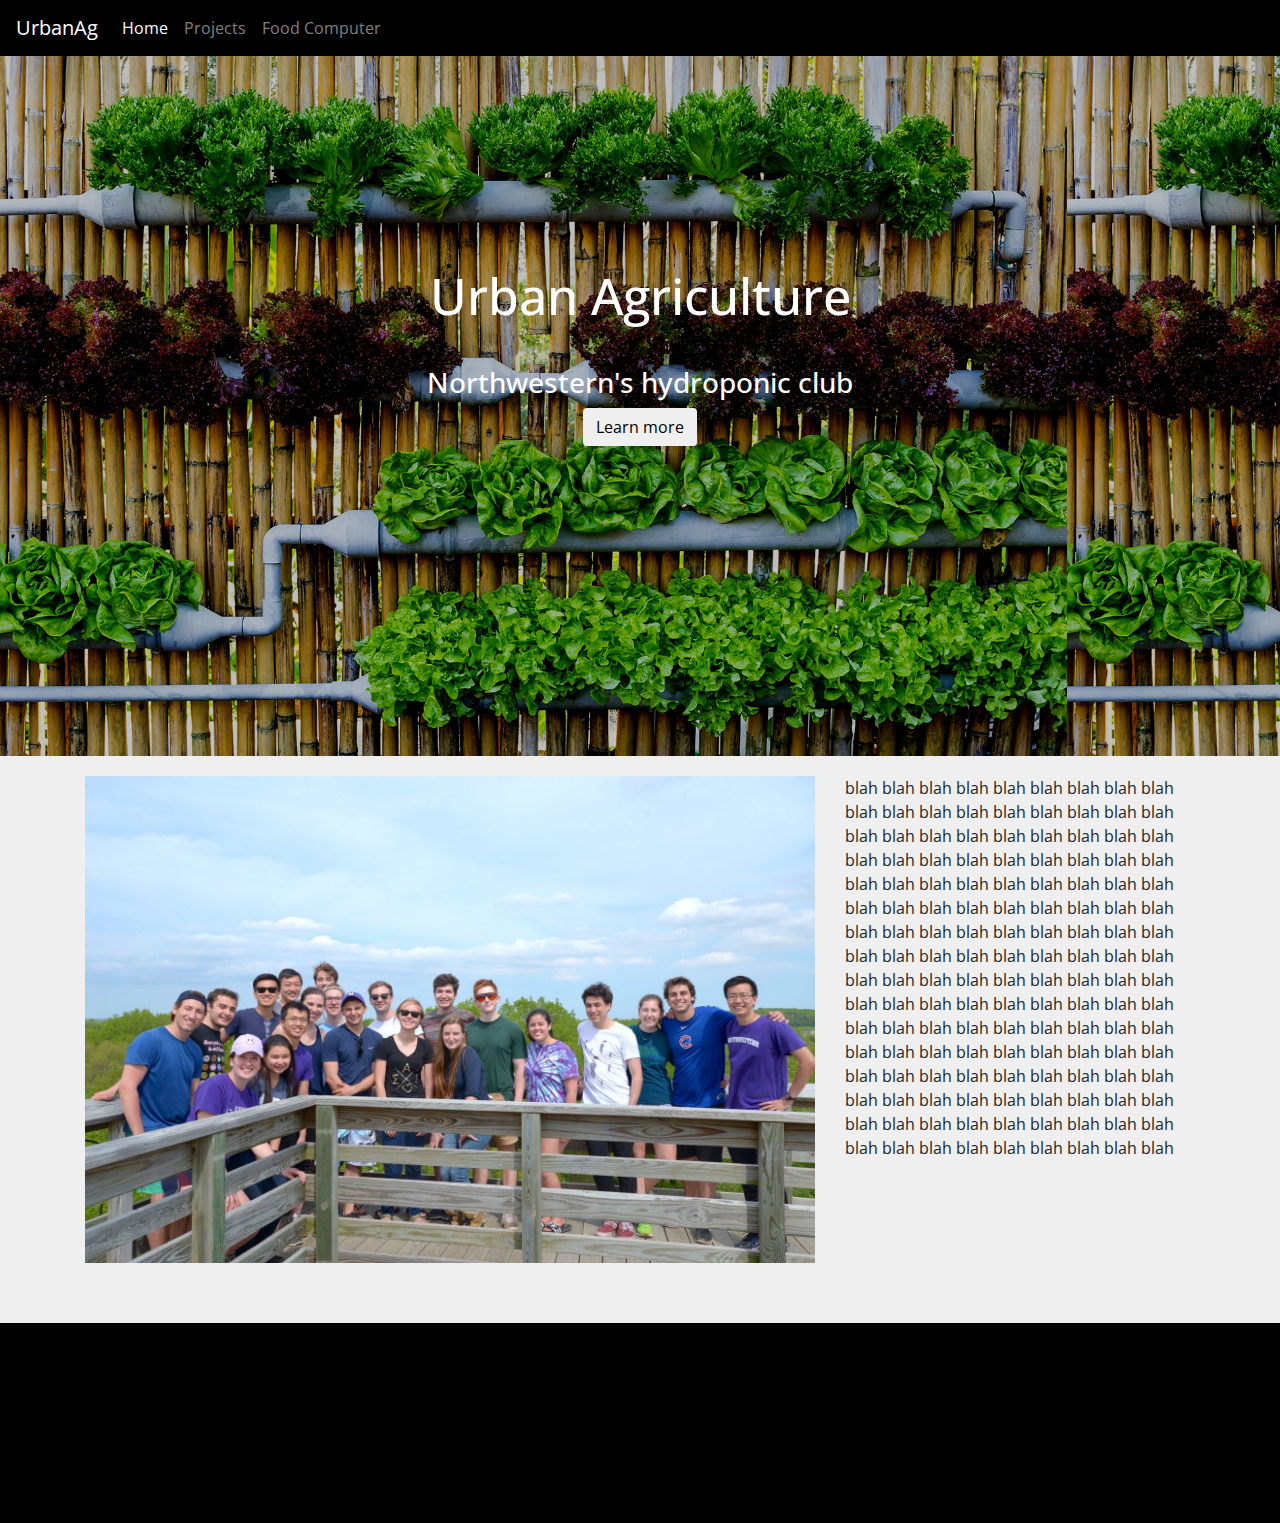
<file: index.html>
<!DOCTYPE html>
<html lang="en">

<head>
  <meta http-equiv="Content-Type" content="text/html; charset=UTF-8">
  <title>UrbanAg</title>

  <link rel="stylesheet" href="https://maxcdn.bootstrapcdn.com/bootstrap/4.0.0/css/bootstrap.min.css" integrity="sha384-Gn5384xqQ1aoWXA+058RXPxPg6fy4IWvTNh0E263XmFcJlSAwiGgFAW/dAiS6JXm" crossorigin="anonymous">
  <link href="https://fonts.googleapis.com/icon?family=Material+Icons" rel="stylesheet">
  <link href="https://fonts.googleapis.com/css?family=Open+Sans" rel="stylesheet">
  <link rel="stylesheet" href="./custom_css/index.css">


  </script>


</head>

<body class="good_gray">
  <!-- Fixed navbar -->
      <nav class="navbar navbar-expand-md navbar-dark navyy">
        <a class="navbar-brand" href="#">UrbanAg</a>
        <button class="navbar-toggler" type="button" data-toggle="collapse" data-target="#navbarCollapse" aria-controls="navbarCollapse" aria-expanded="false" aria-label="Toggle navigation">
          <span class="navbar-toggler-icon"></span>
        </button>
        <div class="collapse navbar-collapse"  id="navbarCollapse">
          <ul class="navbar-nav mr-auto">
            <li class="nav-item active">
              <a class="nav-link" href="#">Home <span class="sr-only">(current)</span></a>
            </li>
            <li class="nav-item">
              <a class="nav-link" href="./projects.html">Projects</a>
            </li>
            <li class="nav-item">
              <a class="nav-link" href="./new_recipe.html">Food Computer</a>
            </li>
          </ul>
        </div>
      </nav>
    <div class="landing">
        <div class="title">
          <h2 style="font-size: 50px; font-weight: 400px;">Urban Agriculture</h2>
          <h3 style="margin-top: 40px;">Northwestern's hydroponic club</h3>
          <button class="btn">Learn more</button>
        </div>
      </div>

    <div class="container">
    <div class="row" style="margin-top: 20px;">
      <div class="col-lg-8">
        <img src="./img/people.jpg" class="retreat_pic">
      </div>
      <div class="col-lg-4">
        <p>blah blah blah blah blah blah blah blah blah blah blah blah blah blah blah blah blah blah
          blah blah blah blah blah blah blah blah blah blah blah blah blah blah blah blah blah blah
          blah blah blah blah blah blah blah blah blah blah blah blah blah blah blah blah blah blah
            blah blah blah blah blah blah blah blah blah blah blah blah blah blah blah blah blah blah
            blah blah blah blah blah blah blah blah blah blah blah blah blah blah blah blah blah blah
              blah blah blah blah blah blah blah blah blah blah blah blah blah blah blah blah blah blah
              blah blah blah blah blah blah blah blah blah blah blah blah blah blah blah blah blah blah
                blah blah blah blah blah blah blah blah blah blah blah blah blah blah blah blah blah blah</p>
        </div>
    </div>
  </div>

<footer class="footer">
  <div class="stick">

  </div>
</footer>


  <script src="https://code.jquery.com/jquery-3.2.1.slim.min.js" integrity="sha384-KJ3o2DKtIkvYIK3UENzmM7KCkRr/rE9/Qpg6aAZGJwFDMVNA/GpGFF93hXpG5KkN" crossorigin="anonymous"></script>
  <script src="https://cdnjs.cloudflare.com/ajax/libs/popper.js/1.12.9/umd/popper.min.js" integrity="sha384-ApNbgh9B+Y1QKtv3Rn7W3mgPxhU9K/ScQsAP7hUibX39j7fakFPskvXusvfa0b4Q" crossorigin="anonymous"></script>
  <script src="https://maxcdn.bootstrapcdn.com/bootstrap/4.0.0/js/bootstrap.min.js" integrity="sha384-JZR6Spejh4U02d8jOt6vLEHfe/JQGiRRSQQxSfFWpi1MquVdAyjUar5+76PVCmYl" crossorigin="anonymous"></script>
</body>

</html>
</file>
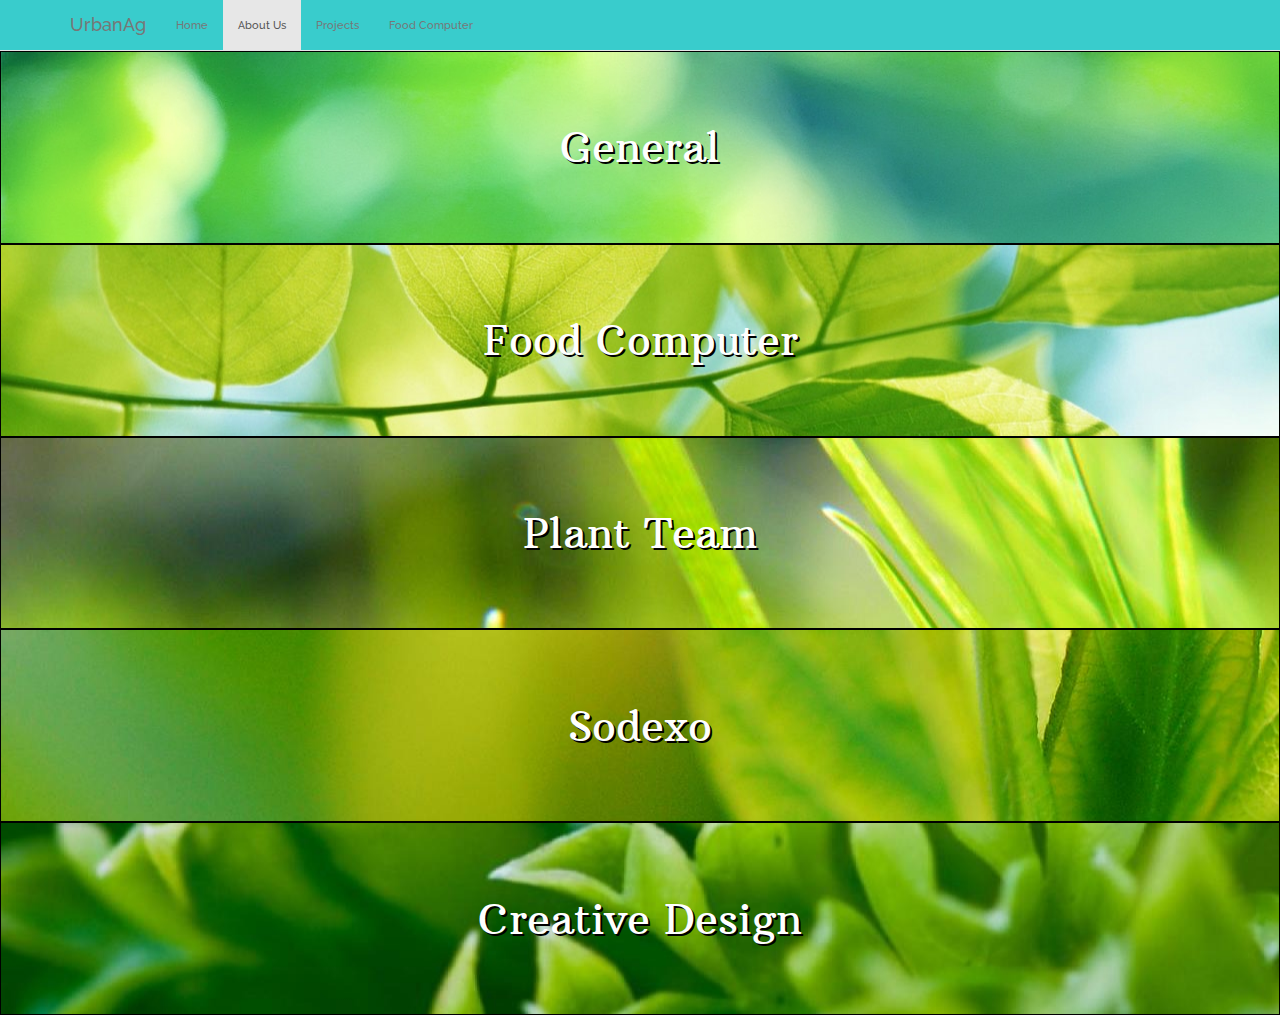
<file: about_us.html>
<!DOCTYPE html>
<html lang="en">
  <head><meta http-equiv="Content-Type" content="text/html; charset=UTF-8">
    <meta http-equiv="X-UA-Compatible" content="IE=edge">
      <meta name="viewport" content="width=device-width, initial-scale=1">
      <!-- The above 3 meta tags *must* come first in the head; any other head content must come *after* these tags -->
      <meta name="description" content="">
      <meta name="author" content="">

    <title>UrbanAg</title>
    <!-- Bootstrap core -->
    <link href="./bootstrap/bootstrap.min.css" rel="stylesheet">

    <link href="./css_files/loadscreen.css" rel="stylesheet">

	<link rel="stylesheet" type="text/css" href="custom_css/normalize.css" />
	<link rel="stylesheet" type="text/css" href="fonts/font-awesome-4.2.0/css/font-awesome.min.css" />
	<link rel="stylesheet" type="text/css" href="custom_css/demo.css" />
	<link rel="stylesheet" type="text/css" href="custom_css/set1.css" />
	<link rel="stylesheet" type="text/css" href="custom_css/testOutline.css" />
	<link href="https://fonts.googleapis.com/css?family=Arbutus+Slab|Slabo+27px" rel="stylesheet">
	<script type="text/javascript">


		
	</script>

	<style>
	</style>
	
 </head>

 <body style="background-color: powderblue;" ; position: absolute; bottom: 0px; left:0px; height: 100%; width: 100%;">
  <!-- static masthead -->
    <nav class="navbar navbar-masthead navbar-default navbar-static-top" style="background-color:#39CCCC; margin:0px">
      <div class="container">
        <div class="navbar-header">
          <a class="navbar-brand" href="./index.html">UrbanAg</a>
        </div>
        <div id="navbar" class="navbar-collapse collapse" aria-expanded="false" style="height: 1px;">
          <ul class="nav navbar-nav navbar-right">
            <li><a href="./index.html">Home</a></li>
            <li class="active"><a href="./about_us.html">About Us</a></li>
            <li><a href="./projects.html">Projects</a></li>
            <li><a href="./food_Computer.html">Food Computer</a></li>
          </ul>
        </div>
      </div>
    </nav>

      <div id="general" class="col-1 simple textWrap font" style = "background-image: url(./img/grass_plants2560x1600.jpg); background-repeat: no-repeat; ">
      	<h1 style = "text-align: center;">
      		
      	</h1>
      	<button type = "button"
      	onclick="myFunction('genText')" class = "tran-button font" style = "display: block; margin: 0 auto; margin-top: 5%;  margin-bottom: 5%; ">
      		General
  		</button>
  		<div id="genTextDiv" class="col-1 textWrap">
        <p id ="genText" class = "tab noMargin grad-blue font2" style="display:none;">"Lorem ipsum dolor sit amet, consectetur adipiscing elit, sed do eiusmod tempor incididunt ut labore et dolore magna aliqua. Ut enim ad minim veniam, quis nostrud exercitation ullamco laboris nisi ut aliquip ex ea commodo consequat. Duis aute irure dolor in reprehenderit in voluptate velit esse cillum dolore eu fugiat nulla pariatur. Excepteur sint occaecat cupidatat non proident, sunt in culpa qui officia deserunt mollit anim id est laborum."</p>
        </div>
      </div>

      <div id="foodComputer" class="col-1 simpleslim textWrap font" style = "background-image: url(./img/leaves1920x1080.jpg); background-position: center; background-repeat: no-repeat;">
      	<h1 style = "text-align: center;">
      		
      	</h1>
      	<button type = "button"
      	onclick="myFunction('foodText')" class = "tran-button font" style = "display: block; margin: 0 auto; margin-top: 5%;  margin-bottom: 5%; ">
      		Food Computer 
  		</button>
  		<div id="foodTextDiv" class="col-1 textWrap">
        <p id ="foodText" class = "tab noMargin grad-blue font2" style="display:none;">"Lorem ipsum dolor sit amet, consectetur adipiscing elit, sed do eiusmod tempor incididunt ut labore et dolore magna aliqua. Ut enim ad minim veniam, quis nostrud exercitation ullamco laboris nisi ut aliquip ex ea commodo consequat. Duis aute irure dolor in reprehenderit in voluptate velit esse cillum dolore eu fugiat nulla pariatur. Excepteur sint occaecat cupidatat non proident, sunt in culpa qui officia deserunt mollit anim id est laborum."</p>
    	</div>
      </div>

      <div id="plantTeam" class="col-1 simpleslim textWrap font" style = "background-image: url(./img/grass_1920x1080.jpg);  background-repeat: no-repeat;">
      	<h1 style = "text-align: center;">
      		
      	</h1>
      	<button type = "button"
      	onclick="myFunction('plantText')" class = "tran-button font" style = "display: block; margin: 0 auto; margin-top: 5%;  margin-bottom: 5%; ">
      		Plant Team 
  		</button>
  		<div id="plantTextDiv" class="col-1 textWrap">
        <p id ="plantText" class = "tab noMargin grad-blue font2" style="display:none;">"Lorem ipsum dolor sit amet, consectetur adipiscing elit, sed do eiusmod tempor incididunt ut labore et dolore magna aliqua. Ut enim ad minim veniam, quis nostrud exercitation ullamco laboris nisi ut aliquip ex ea commodo consequat. Duis aute irure dolor in reprehenderit in voluptate velit esse cillum dolore eu fugiat nulla pariatur. Excepteur sint occaecat cupidatat non proident, sunt in culpa qui officia deserunt mollit anim id est laborum."</p>
    	</div>
      </div>

      <div id="sodexo" class="col-1 simpleslim textWrap font" style = "background-image: url(./img/plant-background.jpg); background-position: center; background-repeat: no-repeat;">
      	<h1 style = "text-align: center;">
      		
      	</h1>
      	<button type = "button"
      	onclick="myFunction('sodexoText')" class = "tran-button font" style = "display: block; margin: 0 auto; margin-top: 5%;  margin-bottom: 5%; ">
      		Sodexo 
  		</button>
  		<div id="sodexoTextDiv" class="col-1 textWrap"> 
        <p id ="sodexoText" class = "tab noMargin grad-blue font2" style="display:none;">"Lorem ipsum dolor sit amet, consectetur adipiscing elit, sed do eiusmod tempor incididunt ut labore et dolore magna aliqua. Ut enim ad minim veniam, quis nostrud exercitation ullamco laboris nisi ut aliquip ex ea commodo consequat. Duis aute irure dolor in reprehenderit in voluptate velit esse cillum dolore eu fugiat nulla pariatur. Excepteur sint occaecat cupidatat non proident, sunt in culpa qui officia deserunt mollit anim id est laborum."</p>
    	</div>
      </div>

      <div id="creativeDesign" class="col-1 simpleslim textWrap font" style = "background-image: url(./img/plant-backgroundv2.jpg); background-position: center; background-repeat: no-repeat;">
      	<h1 style = "text-align: center;">
      		
      	</h1>
      	<button type = "button"
      	onclick="myFunction('creativeText')" class = "tran-button font" style = "display: block; margin: 0 auto; margin-top: 5%; margin-bottom: 5%; ">
      		Creative Design 
  		</button>
  		<div id="creativeTextDiv" class="col-1 textWrap">
        <p id ="creativeText"  class = "tab noMargin grad-blue font2" style="display:none;">"Lorem ipsum dolor sit amet, consectetur adipiscing elit, sed do eiusmod tempor incididunt ut labore et dolore magna aliqua. Ut enim ad minim veniam, quis nostrud exercitation ullamco laboris nisi ut aliquip ex ea commodo consequat. Duis aute irure dolor in reprehenderit in voluptate velit esse cillum dolore eu fugiat nulla pariatur. Excepteur sint occaecat cupidatat non proident, sunt in culpa qui officia deserunt mollit anim id est laborum."</p>
    	</div>
      </div>


	<script>
	function myFunction(y) {
	    var x = document.getElementById(y);
	    if (x.style.display === "none") {
	        x.style.display = "block";
	    } else {
	        x.style.display = "none";
	    }
	}
	</script>

  </body>
  </html>
</file>
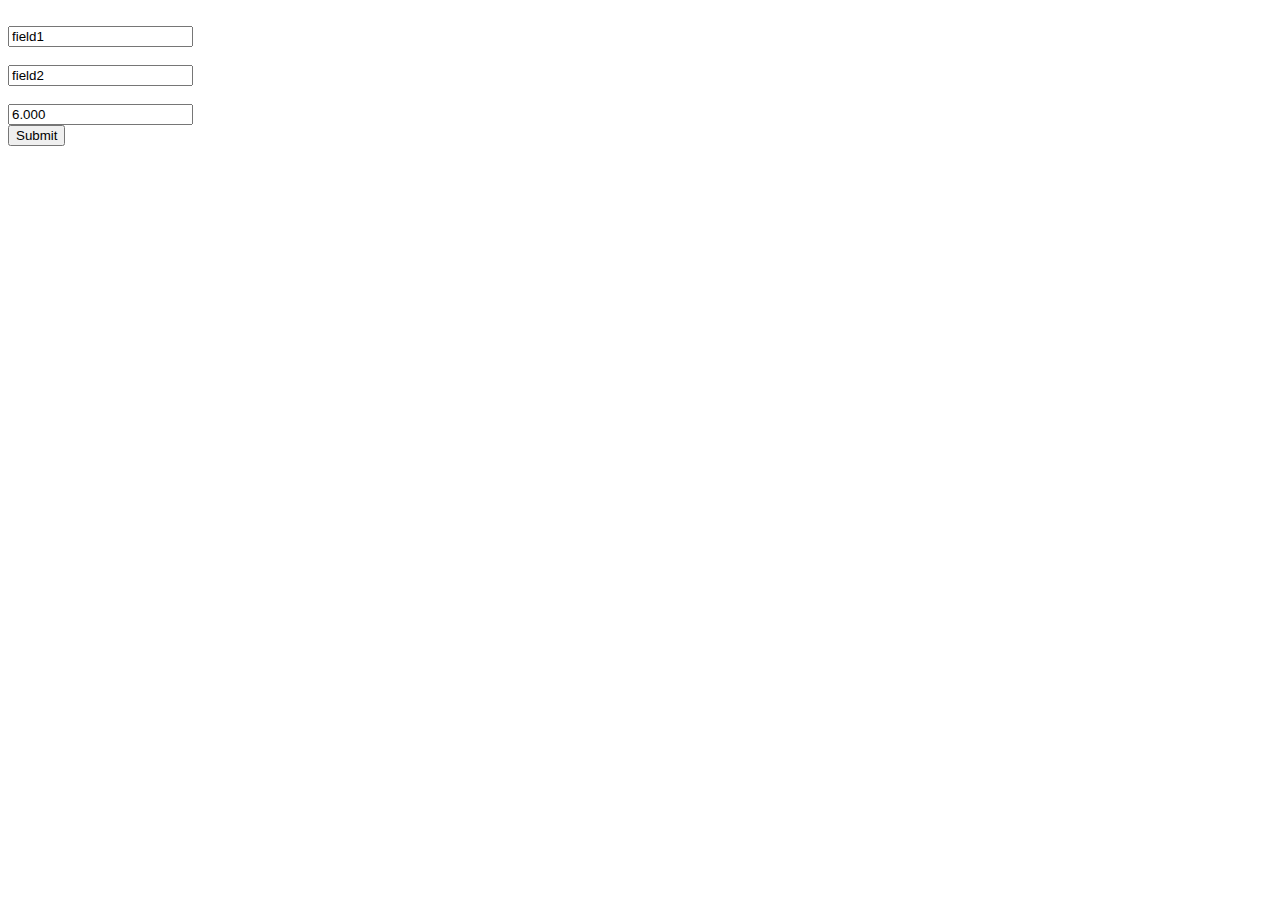
<file: input_test.html>
<!DOCTYPE html>
<html>
<header>

</header>

<body>

  <form action="program.php" method="post">
    <br><input type="text" name="channel0Title" value="field1" id="field1"><br>
    <br><input type="text" name="channel0Gain" value="field2"><br>
    <br><input type="text" name="channel0Offset" value= "6.000"><br>
    <input type="submit" id ="submitButton" value="Submit">
  </form>

</body>

</html>
</file>
<file: custom_css/index.css>
.landing{
  position: relative;
  height: 700px;
  width: 100%;
  margin: 0px;
  left: 0px;
  top: 0px;
  background-image: url(../img/launchdark.jpg);
  background-size: contain;
}

body{
  font-family: 'Open Sans', sans-serif;
  font-style: light;
}

.title{
  position: relative;
  color: white;
  text-align: center;
  top: 30%;
}

.center{
  text-align: center;
}

.red{
  border-style: dotted;
  border-color: red;
}

.good_gray{
  background-color: #efefef;
}

.retreat_pic{
  height: 100%;
  width: 100%;
}

.stick{
  /* position:absolute;
  bottom: 0px; */
  margin-top: 60px;
  height: 200px;
  width: 100%;
  background-color: black;
}

.navyy{
  background-color: black;
  color: black;
}
</file>
<file: css_files/loadscreen.css>
#loader-wrapper .loader-section{
	position: fixed;
	top: 0;
	width: 51%;
	height: 100%;
	background: #222222;
	z-index: 1000;
}

#loader-wrapper .loader-section.section-left{
	left:0;
}

#loader-wrapper .loader-section.section-right{
	right: 0;
}

#content {
	margin: 0 auto;
	padding-bottom: 50px;
	width: 80%;
	max-width: 978px;
}

.loaded #loader-wrapper .loader-section.section-left {
	-webkit-transform:translateX(-100%);
	-ms-transform: translateX(-100%);
	transform: translateX(-100%);
}

.loader #loader-wrapper .loader-section.section-right{
	-webkit-transform: translateX(-100%);
	-ms-transform: translateX(100%);
	transform: translateX(100%);
}

.loaded #loader-wrapper {
	visibility: hidden;
}

.loaded #loader {
	opacity: 0;
	-webkit-transition: all .3s ease-out;
	transition: all .3s ease-out;
}

.loaded #loader-wrapper .loader-section.section-right,
.loaded #loader-wrapper .loader-section.section-left{
	-webkit-transition: all .3s .3s ease-out;
	transition: all .3s .3s ease-out;
}

.loaded #loader-wrapper{
	-webkit-transform: translateY(-100%);
	-ms-transform: translateY(-100%);
	transform: translateY(-100%);

	-webkit-transition: all .3s .6s ease-out;
	transition: all .3s .6s;
}

.no-js #loader-wrapper{
	display: none;
}
.no-js h1{
	color: #222222;
}
</file>
<file: custom_css/demo.css>
@import url(http://fonts.googleapis.com/css?family=Raleway:200,500,700,800);

@font-face {
	font-weight: normal;
	font-style: normal;
	font-family: 'codropsicons';
	src:url('../fonts/codropsicons/codropsicons.eot');
	src:url('../fonts/codropsicons/codropsicons.eot?#iefix') format('embedded-opentype'),
		url('../fonts/codropsicons/codropsicons.woff') format('woff'),
		url('../fonts/codropsicons/codropsicons.ttf') format('truetype'),
		url('../fonts/codropsicons/codropsicons.svg#codropsicons') format('svg');
}

*, *:after, *:before { -webkit-box-sizing: border-box; box-sizing: border-box; }
.clearfix:before, .clearfix:after { content: ''; display: table; }
.clearfix:after { clear: both; }

body {
	background: #f9f7f6;
	color: #404d5b;
	font-weight: 500;
	font-size: 1.05em;
	font-family: 'Raleway', Arial, sans-serif;
}

a {
	color: #2fa0ec;
	text-decoration: none;
	outline: none;
}

a:hover, a:focus {
	color: #404d5b;
}

.container {
	margin: 0 auto;
	text-align: center;
	overflow: hidden;
}

.content {
	font-size: 150%;

}

.content h2 {
	margin: 0 0 2em;
	opacity: 0.1;
}

.content p {
	margin: 1em 0;
	padding: 5em 0 0 0;
	font-size: 0.65em;
}

.bgcolor-1 { background: #f0efee; }
.bgcolor-2 { background: #f9f9f9; }
.bgcolor-3 { background: #e8e8e8; }
.bgcolor-4 { background: #2f3238; color: #fff; }
.bgcolor-5 { background: #df6659; color: #521e18; }
.bgcolor-6 { background: #2fa8ec; color: #fff;}
.bgcolor-7 { background: #d0d6d6; }
.bgcolor-8 { background: #3d4444; color: #fff; }
.bgcolor-9 { background: #8781bd; color: #fff; }
.bgcolor-10 { background: #6C6C6C; }

body .nomargin-bottom {
	margin-bottom: 0;
}

/* Header */
.codrops-header {
	padding: 3em 190px 4em;
	letter-spacing: -1px;
}

.codrops-header h1 {
	font-weight: 800;
	font-size: 4em;
	line-height: 1;
	margin: 0.25em 0 0;
}

.codrops-header h1 span {
	display: block;
	font-size: 50%;
	font-weight: 400;
	padding: 0.325em 0 1em 0;
	color: #c3c8cd;
}

/* Demos nav */
.codrops-demos a {
	text-transform: uppercase;
	letter-spacing: 1px;
	font-weight: bold;
	font-size: 0.85em;
	display: inline-block;
	margin: 0 1em;
	font-family: "Avenir", "Helvetica Neue", Helvetica, Arial, sans-serif;
}

.codrops-demos a.current-demo {
	border-bottom: 2px solid;
	color: #404d5b;
}

/* Top Navigation Style */
.codrops-links {
	position: relative;
	display: inline-block;
	white-space: nowrap;
	font-size: 1.25em;
	text-align: center;
}

.codrops-links::after {
	position: absolute;
	top: 0;
	left: 50%;
	margin-left: -1px;
	width: 2px;
	height: 100%;
	background: #dbdbdb;
	content: '';
	-webkit-transform: rotate3d(0,0,1,22.5deg);
	transform: rotate3d(0,0,1,22.5deg);
}

.codrops-icon {
	display: inline-block;
	margin: 0.5em;
	padding: 0em 0;
	width: 1.5em;
	text-decoration: none;
}

.codrops-icon span {
	display: none;
}

.codrops-icon:before {
	margin: 0 5px;
	text-transform: none;
	font-weight: normal;
	font-style: normal;
	font-variant: normal;
	font-family: 'codropsicons';
	line-height: 1;
	speak: none;
	-webkit-font-smoothing: antialiased;
}

.codrops-icon--drop:before {
	content: "\e001";
}

.codrops-icon--prev:before {
	content: "\e004";
}

/* Related demos */
.content--related {
	text-align: center;
	color: #D8DADB;
	font-weight: bold;
}

.media-item {
	display: inline-block;
	padding: 1em;
	vertical-align: top;
	-webkit-transition: color 0.3s;
	transition: color 0.3s;
}

.media-item__img {
	opacity: 0.8;
	-webkit-transition: opacity 0.3s;
	transition: opacity 0.3s;
}

.media-item:hover .media-item__img,
.media-item:focus .media-item__img {
	opacity: 1;
}

.media-item__title {
	font-size: 0.75em;
	margin: 0;
	padding: 0.5em;
}

@media screen and (max-width: 50em) {
	.codrops-header {
		padding: 3em 10% 4em;
	}
}

@media screen and (max-width: 40em) {
	.codrops-header h1 {
		font-size: 2.8em;
	}
}
</file>
<file: custom_css/set1.css>
.input {
	position: relative;
	z-index: 1;
	display: inline-block;
	margin: 1em;
	max-width: 350px;
	width: calc(100% - 2em);
	vertical-align: top;
}

.input__field {
	position: relative;
	display: block;
	float: right;
	padding: 0.8em;
	width: 60%;
	border: none;
	border-radius: 0;
	background: #f0f0f0;
	color: #aaa;
	font-weight: bold;
	font-family: "Helvetica Neue", Helvetica, Arial, sans-serif;
	-webkit-appearance: none; /* for box shadows to show on iOS */
}

.input__field:focus {
	outline: none;
}

.input__label {
	display: inline-block;
	float: right;
	padding: 0 1em;
	width: 40%;
	color: #6a7989;
	font-weight: bold;
	font-size: 70.25%;
	-webkit-font-smoothing: antialiased;
    -moz-osx-font-smoothing: grayscale;
	-webkit-touch-callout: none;
	-webkit-user-select: none;
	-khtml-user-select: none;
	-moz-user-select: none;
	-ms-user-select: none;
	user-select: none;
}

.input__label-content {
	position: relative;
	display: block;
	padding: 1.6em 0;
	width: 100%;
}

.graphic {
	position: absolute;
	top: 0;
	left: 0;
	fill: none;
}

.icon {
	color: #ddd;
	font-size: 150%;
}

/* Individual styles */

/* Haruki */

.input--haruki {
	margin: 4em 1em 1em;
}

.input__field--haruki {
	padding: 0.4em 0.25em;
	width: 100%;
	background: transparent;
	color: #AFB5BB;
	font-size: 1.55em;
}

.input__label--haruki {
	position: absolute;
	width: 100%;
	text-align: left;
	pointer-events: none;
}

.input__label-content--haruki {
	-webkit-transition: -webkit-transform 0.3s;
	transition: transform 0.3s;
}

.input__label--haruki::before,
.input__label--haruki::after {
	content: '';
	position: absolute;
	left: 0;
	z-index: -1;
	width: 100%;
	height: 4px;
	background: #6a7989;
	-webkit-transition: -webkit-transform 0.3s;
	transition: transform 0.3s;
}

.input__label--haruki::before {
	top: 0;
}

.input__label--haruki::after {
	bottom: 0;
}

.input__field--haruki:focus + .input__label--haruki .input__label-content--haruki,
.input--filled .input__label-content--haruki {
	-webkit-transform: translate3d(0, -90%, 0);
	transform: translate3d(0, -90%, 0);
}

.input__field--haruki:focus + .input__label--haruki::before,
.input--filled .input__label--haruki::before {
	-webkit-transform: translate3d(0, -0.5em, 0);
	transform: translate3d(0, -0.5em, 0);
}

.input__field--haruki:focus + .input__label--haruki::after,
.input--filled .input__label--haruki::after {
	-webkit-transform: translate3d(0, 0.5em, 0);
	transform: translate3d(0, 0.5em, 0);
}

/* Hoshi */
.input--hoshi {
	overflow: hidden;
}

.input__field--hoshi {
	margin-top: 1em;
	padding: 0.85em 0.15em;
	width: 100%;
	background: transparent;
	color: #595F6E;
}

.input__label--hoshi {
	position: absolute;
	bottom: 0;
	left: 0;
	padding: 0 0.25em;
	width: 100%;
	height: calc(100% - 1em);
	text-align: left;
	pointer-events: none;
}

.input__label-content--hoshi {
	position: absolute;
}

.input__label--hoshi::before,
.input__label--hoshi::after {
	content: '';
	position: absolute;
	top: 0;
	left: 0;
	width: 100%;
	height: calc(100% - 10px);
	border-bottom: 1px solid #B9C1CA;
}

.input__label--hoshi::after {
	margin-top: 2px;
	border-bottom: 4px solid red;
	-webkit-transform: translate3d(-100%, 0, 0);
	transform: translate3d(-100%, 0, 0);
	-webkit-transition: -webkit-transform 0.3s;
	transition: transform 0.3s;
}

.input__label--hoshi-color-1::after {
	border-color: hsl(200, 100%, 50%);
}

.input__label--hoshi-color-2::after {
	border-color: hsl(160, 100%, 50%);
}

.input__label--hoshi-color-3::after {
	border-color: hsl(20, 100%, 50%);
}

.input__field--hoshi:focus + .input__label--hoshi::after,
.input--filled .input__label--hoshi::after {
	-webkit-transform: translate3d(0, 0, 0);
	transform: translate3d(0, 0, 0);
}

.input__field--hoshi:focus + .input__label--hoshi .input__label-content--hoshi,
.input--filled .input__label-content--hoshi {
	-webkit-animation: anim-1 0.3s forwards;
	animation: anim-1 0.3s forwards;
}

@-webkit-keyframes anim-1 {
	50% {
		opacity: 0;
		-webkit-transform: translate3d(1em, 0, 0);
		transform: translate3d(1em, 0, 0);
	}
	51% {
		opacity: 0;
		-webkit-transform: translate3d(-1em, -40%, 0);
		transform: translate3d(-1em, -40%, 0);
	}
	100% {
		opacity: 1;
		-webkit-transform: translate3d(0, -40%, 0);
		transform: translate3d(0, -40%, 0);
	}
}

@keyframes anim-1 {
	50% {
		opacity: 0;
		-webkit-transform: translate3d(1em, 0, 0);
		transform: translate3d(1em, 0, 0);
	}
	51% {
		opacity: 0;
		-webkit-transform: translate3d(-1em, -40%, 0);
		transform: translate3d(-1em, -40%, 0);
	}
	100% {
		opacity: 1;
		-webkit-transform: translate3d(0, -40%, 0);
		transform: translate3d(0, -40%, 0);
	}
}

/* Kuro */
.input--kuro {
	max-width: 320px;
	margin-bottom: 3em;
}

.input__field--kuro {
	width: 100%;
	background: transparent;
	color: #9196A1;
	opacity: 0;
	text-align: center;
	-webkit-transition: opacity 0.3s;
	transition: opacity 0.3s;
}

.input__label--kuro {
	position: absolute;
	left: 0;
	width: 100%;
	color: #df6589;
	pointer-events: none;
}

.input__label--kuro::before,
.input__label--kuro::after {
	content: '';
	position: absolute;
	top: 0;
	left: 0;
	width: 50%;
	height: 100%;
	border: 4px solid #747981;
	-webkit-transition: -webkit-transform 0.3s;
	transition: transform 0.3s;
}

.input__label--kuro::before {
	border-right: none;
}

.input__label--kuro::after {
	left: 50%;
	border-left: none;
}

.input__field--kuro:focus,
.input--filled .input__field--kuro {
	opacity: 1;
	-webkit-transition-delay: 0.3s;
	transition-delay: 0.3s;
}

.input__field--kuro:focus + .input__label--kuro::before,
.input--filled .input__label--kuro::before {
	-webkit-transform: translate3d(-10%, 0, 0);
	transform: translate3d(-10%, 0, 0);
}

.input__field--kuro:focus + .input__label--kuro::after,
.input--filled .input__label--kuro::after {
	-webkit-transform: translate3d(10%, 0, 0);
	transform: translate3d(10%, 0, 0);
}

.input__field--kuro:focus + .input__label--kuro .input__label-content--kuro,
.input--filled .input__label-content--kuro {
	-webkit-animation: anim-2 0.3s forwards;
	animation: anim-2 0.3s forwards;
}

@-webkit-keyframes anim-2 {
	50% {
		opacity: 0;
		-webkit-transform: scale3d(0.3, 0.3, 1);
		transform: scale3d(0.3, 0.3, 1);
	}
	51% {
		opacity: 0;
		-webkit-transform: translate3d(0, 3.7em, 0) scale3d(0.3, 0.3, 1);
		transform: translate3d(0, 3.7em, 0) scale3d(0.3, 0.3, 1);
	}
	100% {
		opacity: 1;
		-webkit-transform: translate3d(0, 3.7em, 0);
		transform: translate3d(0, 3.7em, 0);
	}
}

@keyframes anim-2 {
	50% {
		opacity: 0;
		-webkit-transform: scale3d(0.3, 0.3, 1);
		transform: scale3d(0.3, 0.3, 1);
	}
	51% {
		opacity: 0;
		-webkit-transform: translate3d(0, 3.7em, 0) scale3d(0.3, 0.3, 1);
		transform: translate3d(0, 3.7em, 0) scale3d(0.3, 0.3, 1);
	}
	100% {
		opacity: 1;
		-webkit-transform: translate3d(0, 3.7em, 0);
		transform: translate3d(0, 3.7em, 0);
	}
}

/* Jiro */
.input--jiro {
	margin-top: 2em;
}

.input__field--jiro {
	padding: 0.85em 0.5em;
	width: 100%;
	background: transparent;
	color: #DDE2E2;
	opacity: 0;
	-webkit-transition: opacity 0.3s;
	transition: opacity 0.3s;
}

.input__label--jiro {
	position: absolute;
	left: 0;
	padding: 0 0.85em;
	width: 100%;
	height: 100%;
	text-align: left;
	pointer-events: none;
}

.input__label-content--jiro {
	-webkit-transition: -webkit-transform 0.3s 0.3s;
	transition: transform 0.3s 0.3s;
}

.input__label--jiro::before,
.input__label--jiro::after {
	content: '';
	position: absolute;
	top: 0;
	left: 0;
	width: 100%;
	height: 100%;
	-webkit-transition: -webkit-transform 0.3s;
	transition: transform 0.3s;
}

.input__label--jiro::before {
	border-top: 2px solid #6a7989;
	-webkit-transform: translate3d(0, 100%, 0) translate3d(0, -2px, 0);
	transform: translate3d(0, 100%, 0) translate3d(0, -2px, 0);
	-webkit-transition-delay: 0.3s;
	transition-delay: 0.3s;
}

.input__label--jiro::after {
	z-index: -1;
	background: #6a7989;
	-webkit-transform: scale3d(1, 0, 1);
	transform: scale3d(1, 0, 1);
	-webkit-transform-origin: 50% 0%;
	transform-origin: 50% 0%;
}

.input__field--jiro:focus,
.input--filled .input__field--jiro {
	opacity: 1;
	-webkit-transition-delay: 0.3s;
	transition-delay: 0.3s;
}

.input__field--jiro:focus + .input__label--jiro .input__label-content--jiro,
.input--filled .input__label-content--jiro {
	-webkit-transform: translate3d(0, -80%, 0);
	transform: translate3d(0, -80%, 0);
	-webkit-transition-timing-function: cubic-bezier(0.2, 1, 0.3, 1);
	transition-timing-function: cubic-bezier(0.2, 1, 0.3, 1);
}

.input__field--jiro:focus + .input__label--jiro::before,
.input--filled .input__label--jiro::before {
	-webkit-transition-delay: 0s;
	transition-delay: 0s;
}

.input__field--jiro:focus + .input__label--jiro::before,
.input--filled .input__label--jiro::before {
	-webkit-transform: translate3d(0, 0, 0);
	transform: translate3d(0, 0, 0);
}

.input__field--jiro:focus + .input__label--jiro::after,
.input--filled .input__label--jiro::after {
	-webkit-transform: scale3d(1, 1, 1);
	transform: scale3d(1, 1, 1);
	-webkit-transition-delay: 0.3s;
	transition-delay: 0.3s;
	-webkit-transition-timing-function: cubic-bezier(0.2, 1, 0.3, 1);
	transition-timing-function: cubic-bezier(0.2, 1, 0.3, 1);
}

/* Minoru */
.input__field--minoru {
	width: 100%;
	background: #fff;
	box-shadow: 0px 0px 0px 2px transparent;
	color: #eca29b;
	-webkit-transition: box-shadow 0.3s;
	transition: box-shadow 0.3s;
}

.input__label--minoru {
	padding: 0;
	width: 100%;
	text-align: left;
}

.input__label--minoru::after {
	content: '';
  	position: absolute;
  	top: 0;
  	z-index: -1;
  	width: 100%;
  	height: 4em;
	box-shadow: 0px 0px 0px 0px;
	color: rgba(199,152,157, 0.6);
}

.input__field--minoru:focus {
	box-shadow: 0px 0px 0px 2px #eca29b;
}

.input__field--minoru:focus + .input__label--minoru {
	pointer-events: none;
}

.input__field--minoru:focus + .input__label--minoru::after {
	-webkit-animation: anim-shadow 0.3s forwards;
	animation: anim-shadow 0.3s forwards;
}

@-webkit-keyframes anim-shadow {
	to {
		box-shadow: 0px 0px 100px 50px;
    	opacity: 0;
	}
}

@keyframes anim-shadow {
	to {
		box-shadow: 0px 0px 100px 50px;
    	opacity: 0;
	}
}

.input__label-content--minoru {
	padding: 0.75em 0.15em;
}

/* Yoko */
.input__field--yoko {
	z-index: 10;
	width: 100%;
	background: transparent;
	color: #f5f5f5;
	opacity: 0;
	-webkit-transition: opacity 0.3s;
	transition: opacity 0.3s;
}

.input__label--yoko {
	position: relative;
	width: 100%;
	color: #b04b40;
	text-align: left;
}

.input__label--yoko::before {
	content: '';
	position: absolute;
	bottom: 100%;
	left: 0;
	width: 100%;
	height: 4em;
	background: #c5564a;
	-webkit-transform: perspective(1000px) rotate3d(1, 0, 0, 90deg);
	transform: perspective(1000px) rotate3d(1, 0, 0, 90deg);
	-webkit-transform-origin: 50% 100%;
	transform-origin: 50% 100%;
	-webkit-transition: -webkit-transform 0.3s;
	transition: transform 0.3s;
}

.input__label--yoko::after {
	content: '';
	position: absolute;
	top: 0;
	left: 0;
	width: 100%;
	height: 0.25em;
	background: #ad473c;
	-webkit-transform-origin: 50% 0%;
	transform-origin: 50% 0%;
	-webkit-transition: -webkit-transform 0.3s;
	transition: transform 0.3s;
}

.input__label-content--yoko {
	padding: 0.75em 0;
}

.input__field--yoko:focus,
.input--filled .input__field--yoko {
	opacity: 1;
	-webkit-transition-delay: 0.3s;
	transition-delay: 0.3s;
}

.input__field--yoko:focus + .input__label--yoko::before,
.input--filled .input__label--yoko::before {
	-webkit-transform: perspective(1000px) rotate3d(1, 0, 0, 0deg);
	transform: perspective(1000px) rotate3d(1, 0, 0, 0deg);
}

.input__field--yoko:focus + .input__label--yoko,
.input--filled .input__label--yoko {
	pointer-events: none;
}

.input__field--yoko:focus + .input__label--yoko::after,
.input--filled .input__label--yoko::after {
	-webkit-transform: perspective(1000px) rotate3d(1, 0, 0, -90deg);
	transform: perspective(1000px) rotate3d(1, 0, 0, -90deg);
}

/* Kyo */
.input--kyo {
	z-index: auto;
}

.input__field--kyo {
	padding: 0.85em 1.5em;
	width: 100%;
	border-radius: 2em;
	background: #fff;
	color: #535d92;
}

.input__label--kyo {
	z-index: 0;
	padding: 0 0 0 2em;
	width: 100%;
	text-align: left;
}

.input__label--kyo::after {
	content: '';
	position: fixed;
	top: 0;
	left: 0;
	z-index: 1000;
	width: 100%;
	height: 100%;
	background: rgba(11, 43, 205, 0.6);
	opacity: 0;
	-webkit-transition: opacity 0.3s;
	transition: opacity 0.3s;
	pointer-events: none;
}

.input__label-content--kyo {
	padding: 0.5em 0;
}

.input__field--kyo:focus,
.input__field--kyo:focus +  .input__label--kyo .input__label-content--kyo {
	z-index: 10000;
}

.input__field--kyo:focus + .input__label--kyo {
	color: #fff;
}

.input__field--kyo:focus + .input__label--kyo::after {
	opacity: 1;
}

/* Akira */
.input--akira {
	margin-top: 2em;
}

.input__field--akira {
	position: absolute;
	top: 0;
	left: 0;
	z-index: 10;
	display: block;
	padding: 0 1em;
	width: 100%;
	height: 100%;
	background: transparent;
	text-align: center;
}

.input__label--akira {
	padding: 0;
	width: 100%;
	background: #696a6e;
	color: #cc6055;
	cursor: text;
}

.input__label--akira::before {
	content: '';
	position: absolute;
	top: 0;
	left: 0;
	width: 100%;
	height: 100%;
	background: #2f3238;
	-webkit-transform: scale3d(0.97, 0.85, 1);
	transform: scale3d(0.97, 0.85, 1);
	-webkit-transition: -webkit-transform 0.3s;
	transition: transform 0.3s;
}

.input__label-content--akira {
	-webkit-transition: -webkit-transform 0.3s;
	transition: transform 0.3s;
}

.input__field--akira:focus + .input__label--akira::before,
.input--filled .input__label--akira::before {
	-webkit-transform: scale3d(0.99, 0.95, 1);
	transform: scale3d(0.99, 0.95, 1);
}

.input__field--akira:focus + .input__label--akira,
.input--filled .input__label--akira {
	cursor: default;
	pointer-events: none;
}

.input__field--akira:focus + .input__label--akira .input__label-content--akira,
.input--filled .input__label-content--akira {
	-webkit-transform: translate3d(0, -3.5em, 0);
	transform: translate3d(0, -3.5em, 0);
}

/* Ichiro */
.input--ichiro {
	margin-top: 2em;
}

.input__field--ichiro {
	position: absolute;
	top: 4px;
	left: 4px;
	z-index: 100;
	display: block;
	padding: 0 0.55em;
	width: calc(100% - 8px);
	height: calc(100% - 8px);
	background: #f0f0f0;
	color: #7F8994;
	opacity: 0;
	-webkit-transform: scale3d(1, 0, 1);
	transform: scale3d(1, 0, 1);
	-webkit-transform-origin: 50% 100%;
	transform-origin: 50% 100%;
	-webkit-transition: opacity 0.3s, -webkit-transform 0.3s;
	transition: opacity 0.3s, transform 0.3s;
}

.input__label--ichiro {
	width: 100%;
	text-align: left;
	cursor: text;
}

.input__label--ichiro::before {
	content: '';
	position: absolute;
	top: 0;
	left: 0;
	width: 100%;
	height: 100%;
	background: #fff;
	-webkit-transform-origin: 50% 100%;
	transform-origin: 50% 100%;
	-webkit-transition: -webkit-transform 0.3s;
	transition: transform 0.3s;
}

.input__label-content--ichiro {
	-webkit-transform-origin: 0% 50%;
	transform-origin: 0% 50%;
	-webkit-transition: -webkit-transform 0.3s;
	transition: transform 0.3s;
}

.input__field--ichiro:focus,
.input--filled .input__field--ichiro {
	opacity: 1;
	-webkit-transform: scale3d(1, 1, 1);
	transform: scale3d(1, 1, 1);
}

.input__field--ichiro:focus + .input__label--ichiro,
.input--filled .input__label--ichiro {
	cursor: default;
	pointer-events: none;
}

.input__field--ichiro:focus + .input__label--ichiro::before,
.input--filled .input__label--ichiro::before {
	-webkit-transform: scale3d(1, 1.5, 1);
	transform: scale3d(1, 1.5, 1);
}

.input__field--ichiro:focus + .input__label--ichiro .input__label-content--ichiro,
.input--filled .input__label-content--ichiro {
	-webkit-transform: translate3d(0, -3.15em, 0) scale3d(0.8, 0.8, 1);
	transform: translate3d(0, -3.15em, 0) scale3d(0.8, 0.8, 1) translateZ(1px);
}

/* Juro */
.input--juro {
	overflow: hidden;
}

.input__field--juro {
	position: absolute;
	z-index: 100;
	padding: 2.15em 0.75em 0;
	width: 100%;
	background: transparent;
	color: #1784cd;
	font-size: 0.85em;
}

.input__label--juro {
	padding: 0;
	width: 100%;
	height: 100%;
	background: #fff;
	text-align: left;
}

.input__label-content--juro {
	padding: 2em 1em;
	-webkit-transform-origin: 0% 50%;
	transform-origin: 0% 50%;
	-webkit-transition: -webkit-transform 0.3s, color 0.3s;
	transition: transform 0.3s, color 0.3s;

	text-rendering: geometricPrecision;
}

.input__label--juro::before {
	content: '';
	position: absolute;
	top: 0;
	left: 0;
	width: 100%;
	height: 100%;
	border: 0px solid transparent;
	-webkit-transition: border-width 0.3s, border-color 0.3s;
	transition: border-width 0.3s, border-color 0.3s;
}

.input__field--juro:focus + .input__label--juro::before,
.input--filled .input__label--juro::before {
	border-width: 8px;
	border-color: #1784cd;
	border-top-width: 2em;
}

.input__field--juro:focus + .input__label--juro .input__label-content--juro,
.input--filled .input__label--juro .input__label-content--juro {
	color: #fff;
	-webkit-transform: translate3d(0, -1.5em, 0) scale3d(0.75, 0.75, 1);
	transform: translate3d(0, -1.5em, 0) scale3d(0.75, 0.75, 1) translateZ(1px);
}

/* Hideo */
.input--hideo {
	overflow: hidden;
	background: #fff;
}

.input__field--hideo {
	padding: 0.85em 0.85em 0.85em 3em;
	width: 100%;
	background: transparent;
	-webkit-transform: translate3d(1em, 0, 0);
	transform: translate3d(1em, 0, 0);
	-webkit-transition: -webkit-transform 0.3s;
	transition: transform 0.3s;
}

.input__label--hideo {
	position: absolute;
	padding: 1.25em 0 0;
	width: 4em;
	height: 100%;
}

.input__label--hideo::before {
	content: '';
	position: absolute;
	top: 0;
	left: 0;
	z-index: -1;
	width: 4em;
	height: 100%;
	background: #899dda;
	-webkit-transform-origin: 0% 50%;
	transform-origin: 0% 50%;
	-webkit-transition: -webkit-transform 0.3s;
	transition: transform 0.3s;
}

.icon--hideo {
	color: #fff;
	-webkit-transform: scale3d(1, 1, 1); /* Needed for Chrome bug */
	transform: scale3d(1, 1, 1);
	-webkit-transform-origin: 0% 50%;
	transform-origin: 0% 50%;
	-webkit-transition: -webkit-transform 0.3s;
	transition: transform 0.3s;
}

.input__label-content--hideo {
	position: absolute;
	top: 100%;
}

.input__field--hideo:focus {
	-webkit-transform: translate3d(0, 0, 0);
	transform: translate3d(0, 0, 0);
}

.input__field--hideo:focus + .input__label--hideo::before {
	-webkit-transform: scale3d(0.8, 1, 1);
	transform: scale3d(0.8, 1, 1);
}

.input__field--hideo:focus + .input__label--hideo .icon--hideo {
	-webkit-transform: scale3d(0.6, 0.6, 1);
	transform: scale3d(0.6, 0.6, 1);
}

/* Madoka */
.input--madoka {
	margin: 1.1em;
}

.input__field--madoka {
	width: 100%;
	background: transparent;
	color: #7A7593;
}

.input__label--madoka {
	position: absolute;
	width: 100%;
	height: 100%;
	color: #7A7593;
	text-align: left;
	cursor: text;
}

.input__label-content--madoka {
	-webkit-transform-origin: 0% 50%;
	transform-origin: 0% 50%;
	-webkit-transition: -webkit-transform 0.3s;
	transition: transform 0.3s;
}

.graphic--madoka {
	-webkit-transform: scale3d(1, -1, 1);
	transform: scale3d(1, -1, 1);
	-webkit-transition: stroke-dashoffset 0.3s;
	transition: stroke-dashoffset 0.3s;
	pointer-events: none;

	stroke: #7A7593;
	stroke-width: 4px;
	stroke-dasharray: 962;
	stroke-dashoffset: 558;
}

.input__field--madoka:focus + .input__label--madoka,
.input--filled .input__label--madoka {
	cursor: default;
	pointer-events: none;
}

.input__field--madoka:focus + .input__label--madoka .graphic--madoka,
.input--filled .graphic--madoka {
	stroke-dashoffset: 0;
}

.input__field--madoka:focus + .input__label--madoka .input__label-content--madoka,
.input--filled .input__label-content--madoka {
	-webkit-transform: scale3d(0.81, 0.81, 1) translate3d(0, 4em, 0);
	transform: scale3d(0.81, 0.81, 1) translate3d(0, 4em, 0);
}

/* Kaede */
.input--kaede {
	display: block;
	overflow: hidden;
	margin: 1em auto 2em;
	background: #EFEEEE;
}

.input__field--kaede {
	position: absolute;
	top: 0;
	right: 100%;
	width: 60%;
	height: 100%;
	background: #fff;
	color: #9DABBA;
	-webkit-transition: -webkit-transform 0.5s;
	transition: transform 0.5s;
	-webkit-transition-timing-function: cubic-bezier(0.2, 1, 0.3, 1);
	transition-timing-function: cubic-bezier(0.2, 1, 0.3, 1);
}

.input__label--kaede {
	z-index: 10;
	display: block;
	width: 100%;
	height: 100%;
	text-align: left;
	cursor: text;
	-webkit-transform-origin: 0% 50%;
	transform-origin: 0% 50%;
	-webkit-transition: -webkit-transform 0.5s;
	transition: transform 0.5s;
	-webkit-transition-timing-function: cubic-bezier(0.2, 1, 0.3, 1);
	transition-timing-function: cubic-bezier(0.2, 1, 0.3, 1);
}

.input__label-content--kaede {
	padding: 1.5em 0;
}

.input__field--kaede:focus,
.input--filled .input__field--kaede {
	-webkit-transform: translate3d(100%, 0, 0);
	transform: translate3d(100%, 0, 0);
	-webkit-transition-delay: 0.06s;
	transition-delay: 0.06s;
}

.input__field--kaede:focus + .input__label--kaede,
.input--filled .input__label--kaede  {
	-webkit-transform: translate3d(60%, 0, 0);
	transform: translate3d(60%, 0, 0);
	pointer-events: none;
}

@media screen and (max-width: 34em) {
	.input__field--kaede:focus + .input__label--kaede,
	.input--filled .input__label--kaede  {
		-webkit-transform: translate3d(65%, 0, 0) scale3d(0.65, 0.65, 1);
		transform: translate3d(65%, 0, 0) scale3d(0.65, 0.65, 1);
		pointer-events: none;
	}
}

/* Isao */
.input__field--isao {
	z-index: 10;
	padding: 0.75em 0.1em 0.25em;
	width: 100%;
	background: transparent;
	color: #afb3b8;
}

.input__label--isao {
	position: relative;
	overflow: hidden;
	padding: 0;
	width: 100%;
	color: #dadada;
	text-align: left;
}

.input__label--isao::before {
	content: '';
	position: absolute;
	top: 0;
	width: 100%;
	height: 7px;
	background: #dadada;
	-webkit-transform: scale3d(1, 0.4, 1);
	transform: scale3d(1, 0.4, 1);
	-webkit-transform-origin: 50% 100%;
	transform-origin: 50% 100%;
	-webkit-transition: -webkit-transform 0.3s, background-color 0.3s;
	transition: transform 0.3s, background-color 0.3s;
	-webkit-transition-timing-function: cubic-bezier(0.2, 1, 0.3, 1);
	transition-timing-function: cubic-bezier(0.2, 1, 0.3, 1);
}

.input__label--isao::after {
	content: attr(data-content);
	position: absolute;
	top: 0;
	left: 0;
	padding: 0.75em 0.15em;
	color: #da7071;
	opacity: 0;
	-webkit-transform: translate3d(0, 50%, 0);
	transform: translate3d(0, 50%, 0);
	-webkit-transition: opacity 0.3s, -webkit-transform 0.3s;
	transition: opacity 0.3s, transform 0.3s;
	-webkit-transition-timing-function: cubic-bezier(0.2, 1, 0.3, 1);
	transition-timing-function: cubic-bezier(0.2, 1, 0.3, 1);
	pointer-events: none;
}

.input__field--isao:focus + .input__label--isao::before {
	background-color: #da7071;
	-webkit-transform: scale3d(1, 1, 1);
	transform: scale3d(1, 1, 1);
}

.input__field--isao:focus + .input__label--isao {
	pointer-events: none;
}

.input__field--isao:focus + .input__label--isao::after {
	opacity: 1;
	-webkit-transform: translate3d(0, 0, 0);
	transform: translate3d(0, 0, 0);
}

.input__label-content--isao {
	padding: 0.75em 0.15em;
	-webkit-transition: opacity 0.3s, -webkit-transform 0.3s;
	transition: opacity 0.3s, transform 0.3s;
	-webkit-transition-timing-function: cubic-bezier(0.2, 1, 0.3, 1);
	transition-timing-function: cubic-bezier(0.2, 1, 0.3, 1);
}

.input__field--isao:focus + .input__label--isao .input__label-content--isao {
	opacity: 0;
	-webkit-transform: translate3d(0, -50%, 0);
	transform: translate3d(0, -50%, 0);
}
</file>
<file: custom_css/testOutline.css>
.redOutline{
	border-color: #FF0000;
	border-width: 5px;
	border-style: solid;
}
.blueOutline{
	border-color: #0000FF;
	border-width: 5px;
	border-style: dotted;
}
.blueOutline2{
	border-color: #005ef7;
	border-width: 10px;
	border-style: ridge;
	border-radius: 5px;
}
.blueOutline3{
	border-color: #00ff4c;
	border-width: 10px;
	border-style: ridge;
	border-radius: 5px;
}

.blueOutline4{
	border-color: #005ef7;
	border-width: 3px;
	border-style: solid;
}
.blueOutline5{
	border-color: #00ff4c;
	border-width: 3px;
	border-style: solid;
}
.simple {
	border: 1px solid #000000;
	padding: 5px;
	border-width: 50px, 4px, 2px, 4px;
	background-color: #EFEECB;
}
.simpleslim {
	border: 1px solid #000000;
	padding: 5px;
	border-width: 2px, 4px, 2px, 4px;
	background-color: #EFEECB;
}
.noMargin{
	margin: 0px;
	padding: 0px;
}
+.grad-blue {
	background: #00C9FF;  /* fallback for old browsers */
	background: -webkit-linear-gradient(to right, #92FE9D, #00C9FF);  /* Chrome 10-25, Safari 5.1-6 */
	background: linear-gradient(to right, #92FE9D, #00C9FF); /* W3C, IE 10+/ Edge, Firefox 16+, Chrome 26+, Opera 12+, Safari 7+ */
}

.white {
	background: #ffffff;
}
.btn-primary{
	background-color: #558C89;
}

.banner{
	height: 30px;
}
.container{
	display: flex;
}

.col-1{
	width: 100%;
}

.boxy{
	height: 40%;
	width: 100%;
	background-color: #FF00F0;
}
.col-2{
	width: 50%;
}

.col-3{
	width: 33%;
}
.col-8{
	width: 60%;
}
.col-40{
	width: 39%;
}

.middle{
	position: absolute;
	bottom: 50%;
}

.height_full{
	height: 50vh;
}
.wrap{
	flex-wrap: wrap;
}

.family{
	background-image: url("thumbs_up.jpg");
	background-size: 100% 100%;
}
.splash{
	/*background-color: #FFFFFF;*/
	position: absolute;
	top:50px;
	bottom: 0px;
}
.textWrap{
	word-wrap: break-word;
}
.font{
	font-family: 'Arbutus Slab', serif;
	font-size:200%;
	color: #ffffff;
	text-shadow: 2px 2px 0px #000000;
}

.font2{
	font-family: 'Arbutus Slab', serif;
	font-size:120%;
	color: #000000;
	text-shadow: 0px 0px 0px #000000;
}
.hideText {
	display:"none";
}
.buttonAlign {
	display: flex;
	justify-content: center;
}
.tab {
	text-indent: 50px;
}

.noTopMargin{
	margin-top: 30px;
}

pre .bt  {color: #f8f8f2;} /* <> */
pre .anc {color: #f92672;} /* anchor tag */
pre .att {color: #a6a926;} /* attribute */
pre .val {color: #e6db74;} /* value */

/*.btn-container, .container {
	background-color: white;
	border-radius: 4px;
	text-align: center;
	margin-bottom: 40px;
}*/

.btn-3d {
	position: relative;
	display: inline-block;
	font-size: 20px;
	padding: 10px 50px;
	color: white;
	margin: 20px 10px 10px;
	border-radius: 6px;
	text-align: center;
	transition: top .01s linear;
	text-shadow: 0 1px 0 rgba(0,0,0,0.15);
}

.btn-3d.cyan:hover {
	background-color: #82D1E3;
}
.btn-3d:active {
	top: 9px;
}

.btn-3d.cyan {
	background-color: #7fccde;
	box-shadow: 0 0 0 1px #7fccde inset,
				0 0 0 2px rgba(255,255,255,0.15) inset,
				0 8px 0 0 rgba(102, 164, 178, .6),
				0 8px 0 1px rgba(0,0,0,.4),
				0 8px 8px 1px rgba(0,0,0,0.5);
}
.btn-3d.cyan:active {
	box-shadow: 0 0 0 1px #7fccde inset,
				0 0 0 2px rgba(255,255,255,0.15) inset,
				0 0 0 1px rgba(0,0,0,0.4);
}
.grad-blue {
	background: #00C9FF;  /* fallback for old browsers */
	background: -webkit-linear-gradient(to right, #92FE9D, #00C9FF);  /* Chrome 10-25, Safari 5.1-6 */
	background: linear-gradient(to right, #92FE9D, #00C9FF); /* W3C, IE 10+/ Edge, Firefox 16+, Chrome 26+, Opera 12+, Safari 7+ */
}

.tran-button {
	background: none;
	border: none;
	transition-duration: 0.4s;
}

.tran-button:hover {
	background: none;
	border: none;
	text-shadow: 5px 5px 6px #000000;
}
</file>
